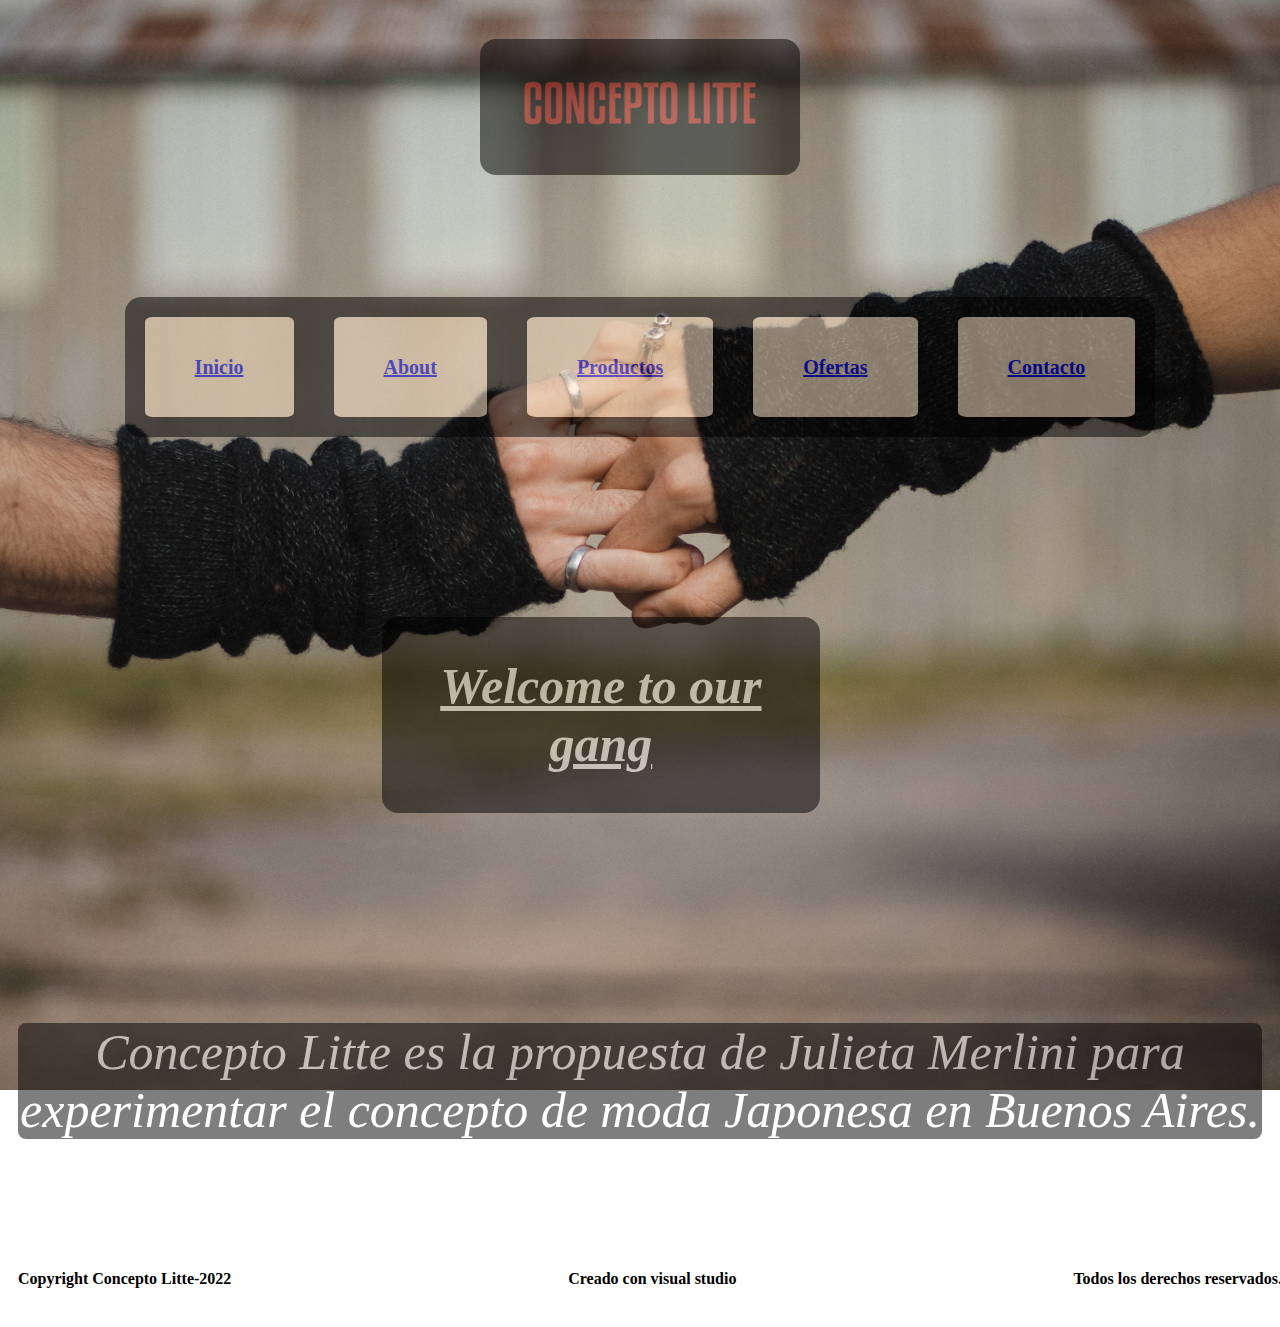
<file: index.html>
<!DOCTYPE html>
<html lang="en">
<head>
    <meta charset="UTF-8">
    <meta http-equiv="X-UA-Compatible" content="IE=edge">
    <meta name="viewport" content="width=device-width, initial-scale=1.0">
    <link rel="stylesheet" href="./css/grid.css">
    <title>Litte de Autor</title>

</head>
<body class="grid-container">
    <header class="header">
        <h1><img class="logoMenu" src="./img/logoLitte.png"></h1>
    </header>
    
    <nav class="nav">
        <ul>
            <li class="menuText"><a href="./index.html">Inicio</a></li>
            <li class="menuText"><a href="./secciones/about.html">About</a></li>
            <li class="menuText"><a href="./secciones/producto.html">Productos</a></li>
            <li class="menuText"><a href="./secciones/ofertas.html">Ofertas</a></li>
            <li class="menuText"><a href="./secciones/contacto.html">Contacto</a></li>
        </ul>
    </nav>
    
    <aside class="main">
        <p class="menuIntro">Welcome to our gang</p>
    </aside>
    
    <article class="article"> 
        <p class="pIntro">Concepto Litte es la propuesta de Julieta Merlini para experimentar el concepto de moda Japonesa en Buenos Aires.</p>
    </article>
    
    <footer class="footer">
        <h4>Copyright Concepto Litte-2022</h4>               
        <h4>Creado con visual studio  </h4>   
        <h4> Todos los derechos reservados.</h4>
    </footer>

        
</body>
</div>
</html>
</file>
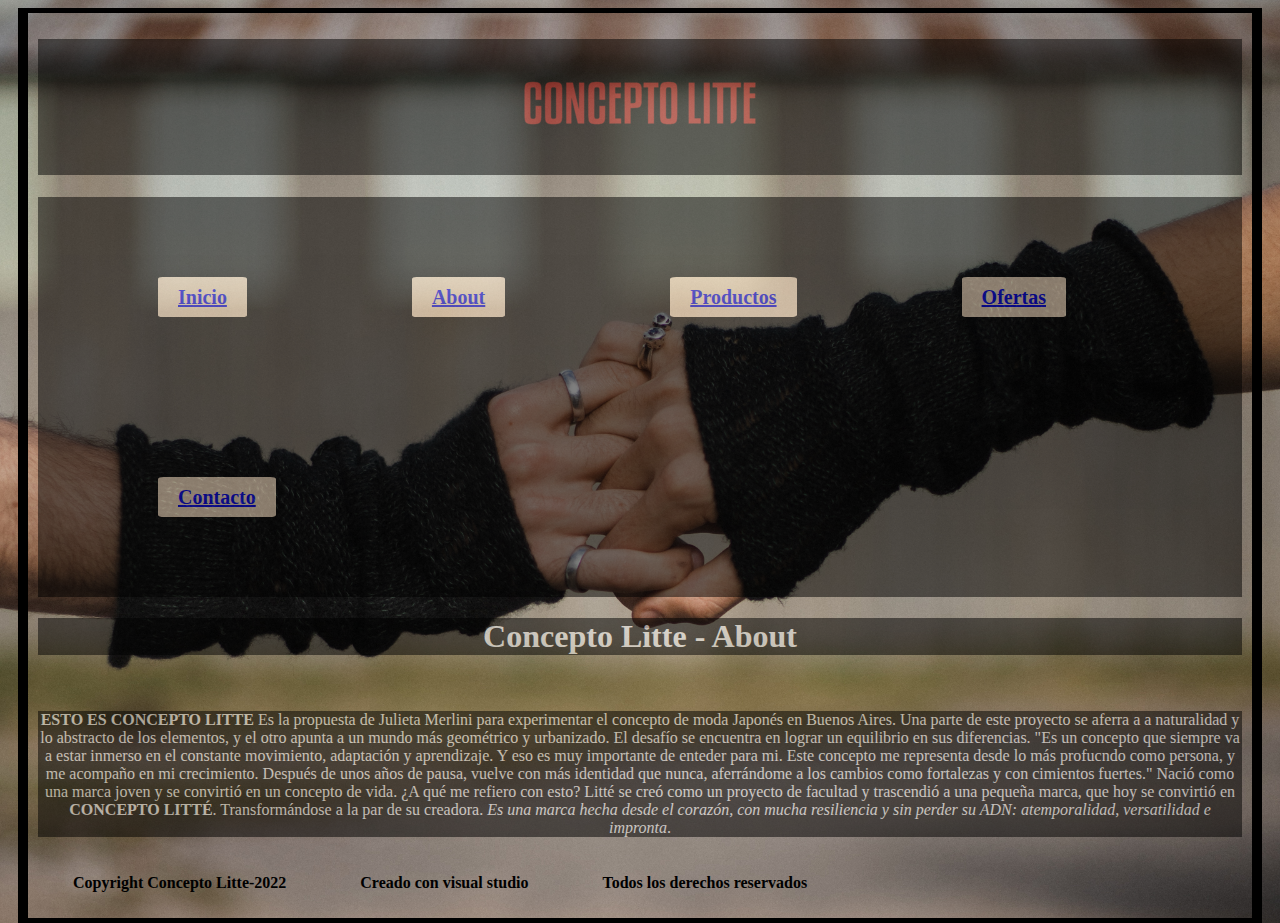
<file: about.html>
<!DOCTYPE html>
<html lang="en">
<head>
    <meta charset="UTF-8">
    <meta http-equiv="X-UA-Compatible" content="IE=edge">
    <meta name="viewport" content="width=device-width, initial-scale=1.0">
    <title>About Litte</title>

    <link rel="stylesheet" href="./css/estilos.css">
</head> 
<div class="general">
<body>
        <h1><img class="logoMenu" src="./img/logoLitte.png"></h1>
    <nav>
        <ul>
            <li><a href="../index.html">Inicio</a></li>
            <li><a href="../about.html">About</a></li>
            <li><a href="../producto.html">Productos</a></li>
            <li><a href="../ofertas.html">Ofertas</a></li>
            <li><a href="../contacto.html">Contacto</a></li>
        </ul>
    </nav>
<header>
    <div>
        <h1>Concepto Litte - About</h1>
            <br>
        <p class="pAbout"><b>ESTO ES CONCEPTO LITTE</b>
            Es la propuesta de Julieta Merlini para experimentar el concepto de moda Japonés en Buenos Aires.
            Una parte de este proyecto se aferra a a naturalidad y lo abstracto de los elementos, y el otro apunta a un mundo más geométrico y urbanizado. El desafío se encuentra en lograr un equilibrio en sus diferencias.
            
            "Es un concepto que siempre va a estar inmerso en el constante movimiento, adaptación y aprendizaje. Y eso es muy importante de enteder para mi. Este concepto me representa desde lo más profucndo como persona, y me acompaño en mi crecimiento. Después de unos años de pausa, vuelve con más identidad que nunca, aferrándome a los cambios como fortalezas y con cimientos fuertes."
            
            Nació como una marca joven y se convirtió en un concepto de vida. ¿A qué me refiero con esto? Litté se creó como un proyecto de facultad y trascendió a una pequeña marca, que hoy se convirtió en <b>CONCEPTO LITTÉ</b>. Transformándose a la par de su creadora. <i>Es una marca hecha desde el corazón, con mucha resiliencia y sin perder su ADN: atemporalidad, versatilidad e impronta</i>.</p>
    </div>
</header>   
<footer>
        <h4>Copyright Concepto Litte-2022</h4>               
        <h4>Creado con visual studio  </h4>   
        <h4> Todos los derechos reservados</h4>
</footer>
</body>
</div> 
</html>
</file>
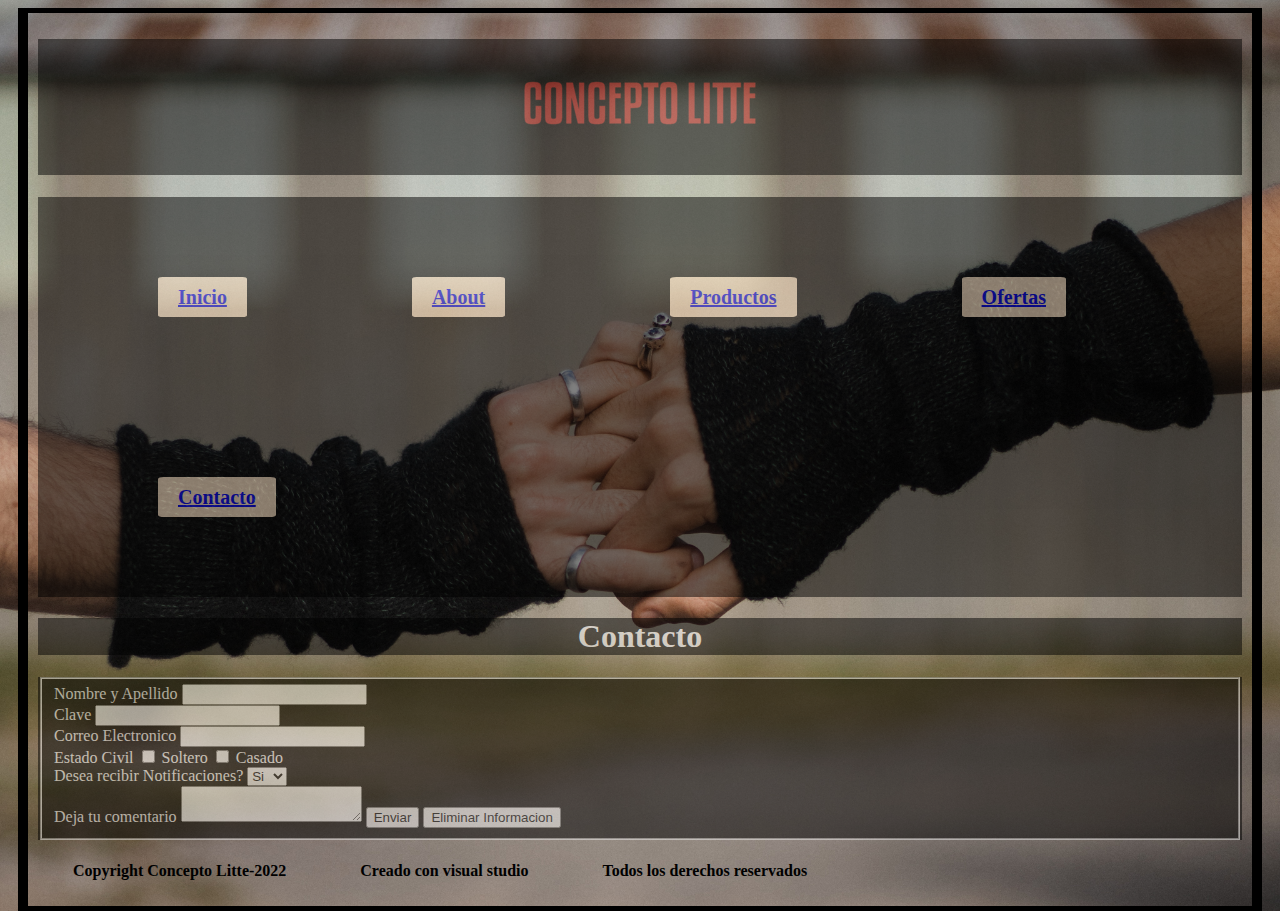
<file: contacto.html>
<!DOCTYPE html>
<html lang="en">
<head>
    <meta charset="UTF-8">
    <meta http-equiv="X-UA-Compatible" content="IE=edge">
    <meta name="viewport" content="width=device-width, initial-scale=1.0">
    <title>Contacto</title>

    <link rel="stylesheet" href="./css/estilos.css">
</head>
<div class="general">
<body>
        <h1><img class="logoMenu" src="./img/logoLitte.png"></h1>
    <nav>
        <ul>
            <li><a href="../index.html">Inicio</a></li>
            <li><a href="../about.html">About</a></li>
            <li><a href="../producto.html">Productos</a></li>
            <li><a href="../ofertas.html">Ofertas</a></li>
            <li><a href="../contacto.html">Contacto</a></li>
        </ul>
    </nav>
<header>
        <h1>Contacto</h1>
</header>
    <div class="contacto1">
    <fieldset>
        <form>
        <div>
            <label for="NombreApellido">Nombre y Apellido</label>
            <input type="text" name="NombreApellido">
        </div>
        <div>
            <label for="clave">Clave</label>
            <input type="password" name="Clave">
        </div>
        <div>
            <label for="email">Correo Electronico</label>
            <input type="correo" name="email">
        </div>
        <div>
            <label for="terminos">Estado Civil</label>
            <input type="checkbox" name="estadocivil"> Soltero
            <input type="checkbox" value="1"> Casado
        </div>
        <div>
            <label for="select">Desea recibir Notificaciones?</label>
            <select name="select">
                <option value="Si">Si</option>
                <option value="No">No</option>
            </select>
        </div>
        <div>
            <label for="mensaje">Deja tu comentario</label>
            <textarea name="mensaje="></textarea>
            <input type="submit" value="Enviar">
            <input type="reset" value="Eliminar Informacion">
        </div>
        </fieldset>
        </form>
    </div>
<footer>
        <h4>Copyright Concepto Litte-2022</h4>               
        <h4>Creado con visual studio  </h4>   
        <h4> Todos los derechos reservados</h4>
</footer>
</body>
</div>
</html>
</file>
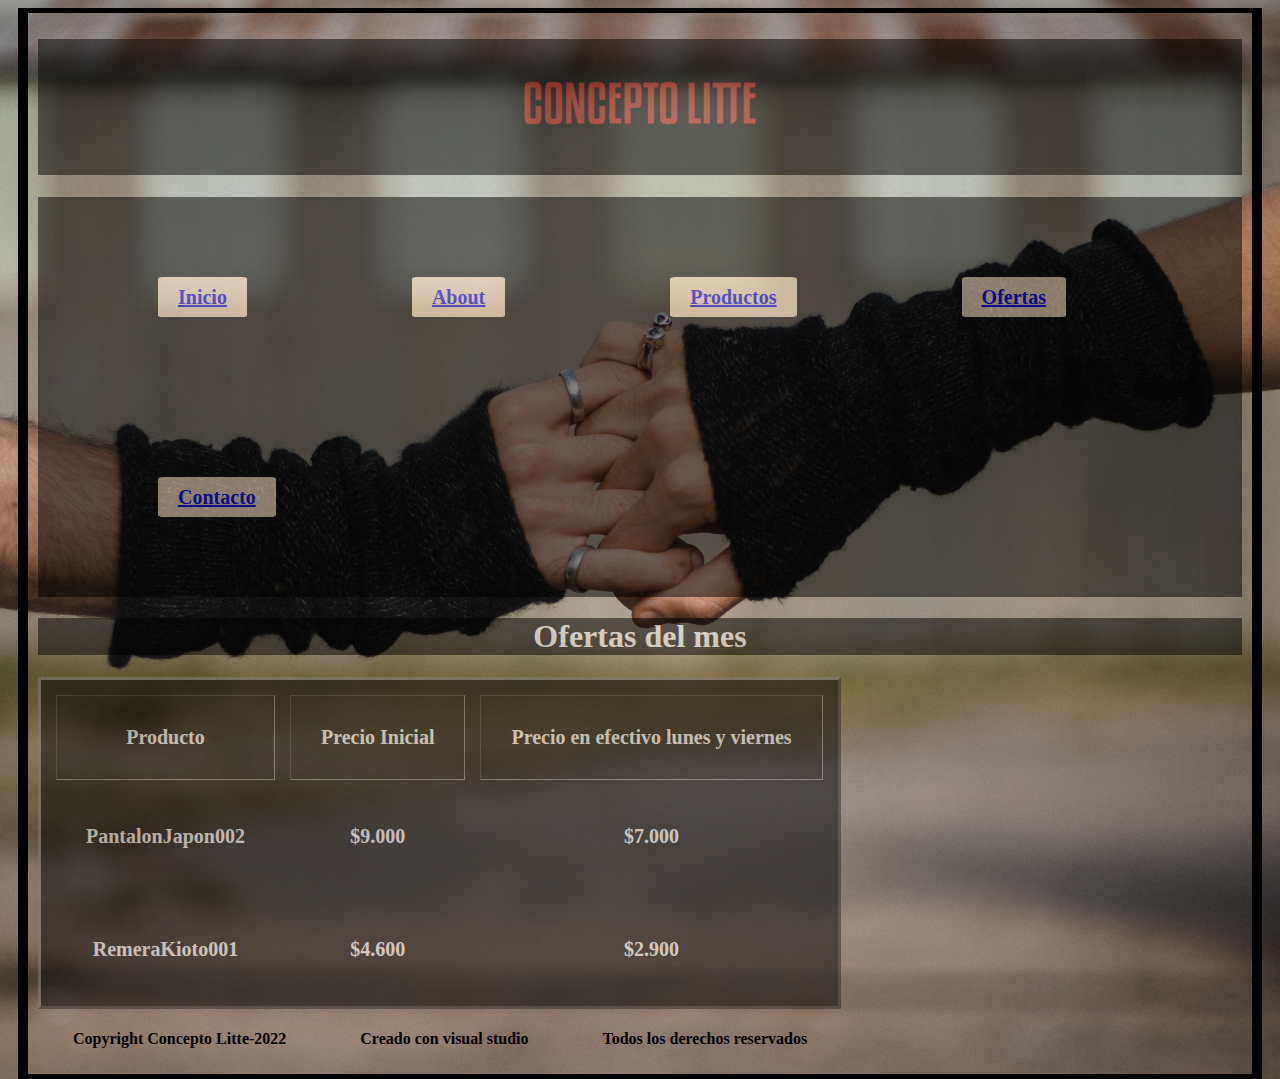
<file: ofertas.html>
<!DOCTYPE html>
<html lang="en">
<head>
    <meta charset="UTF-8">
    <meta http-equiv="X-UA-Compatible" content="IE=edge">
    <meta name="viewport" content="width=device-width, initial-scale=1.0">
    <title>Ofertas de Litte</title>

    <link rel="stylesheet" href="./css/estilos.css">
</head>
<div class="general">
<body>
        <h1><img class="logoMenu" src="./img/logoLitte.png"></h1>
    <nav>
        <ul>
            <li><a href="../index.html">Inicio</a></li>
            <li><a href="../about.html">About</a></li>
            <li><a href="../producto.html">Productos</a></li>
            <li><a href="../ofertas.html">Ofertas</a></li>
            <li><a href="../contacto.html">Contacto</a></li>
        </ul>
    </nav>
<header>
            <h1>Ofertas del mes</h1>
</header>   
    <div>
        <table border="3px" cellpadding="30px" cellspacing="15px" class="tabla1">
        
            <thead>
            <tr>
                <th>Producto</th>
                <th>Precio Inicial</th>
                <th>Precio en efectivo lunes y viernes</th>
            </tr>
        </thead>
        <tbody>    
            <tr>
                <td>PantalonJapon002</td>
                <td>$9.000</td>
                <td>$7.000</td>
            </tr>

            <tr></tr>
                <td>RemeraKioto001</td>
                <td>$4.600</td>
                <td>$2.900</td>
        </tbody>
        </table>
    </div>
    <footer>
        <h4>Copyright Concepto Litte-2022</h4>               
        <h4>Creado con visual studio  </h4>   
        <h4> Todos los derechos reservados</h4>
    </footer>
    </body>
</div>
</html>
</file>
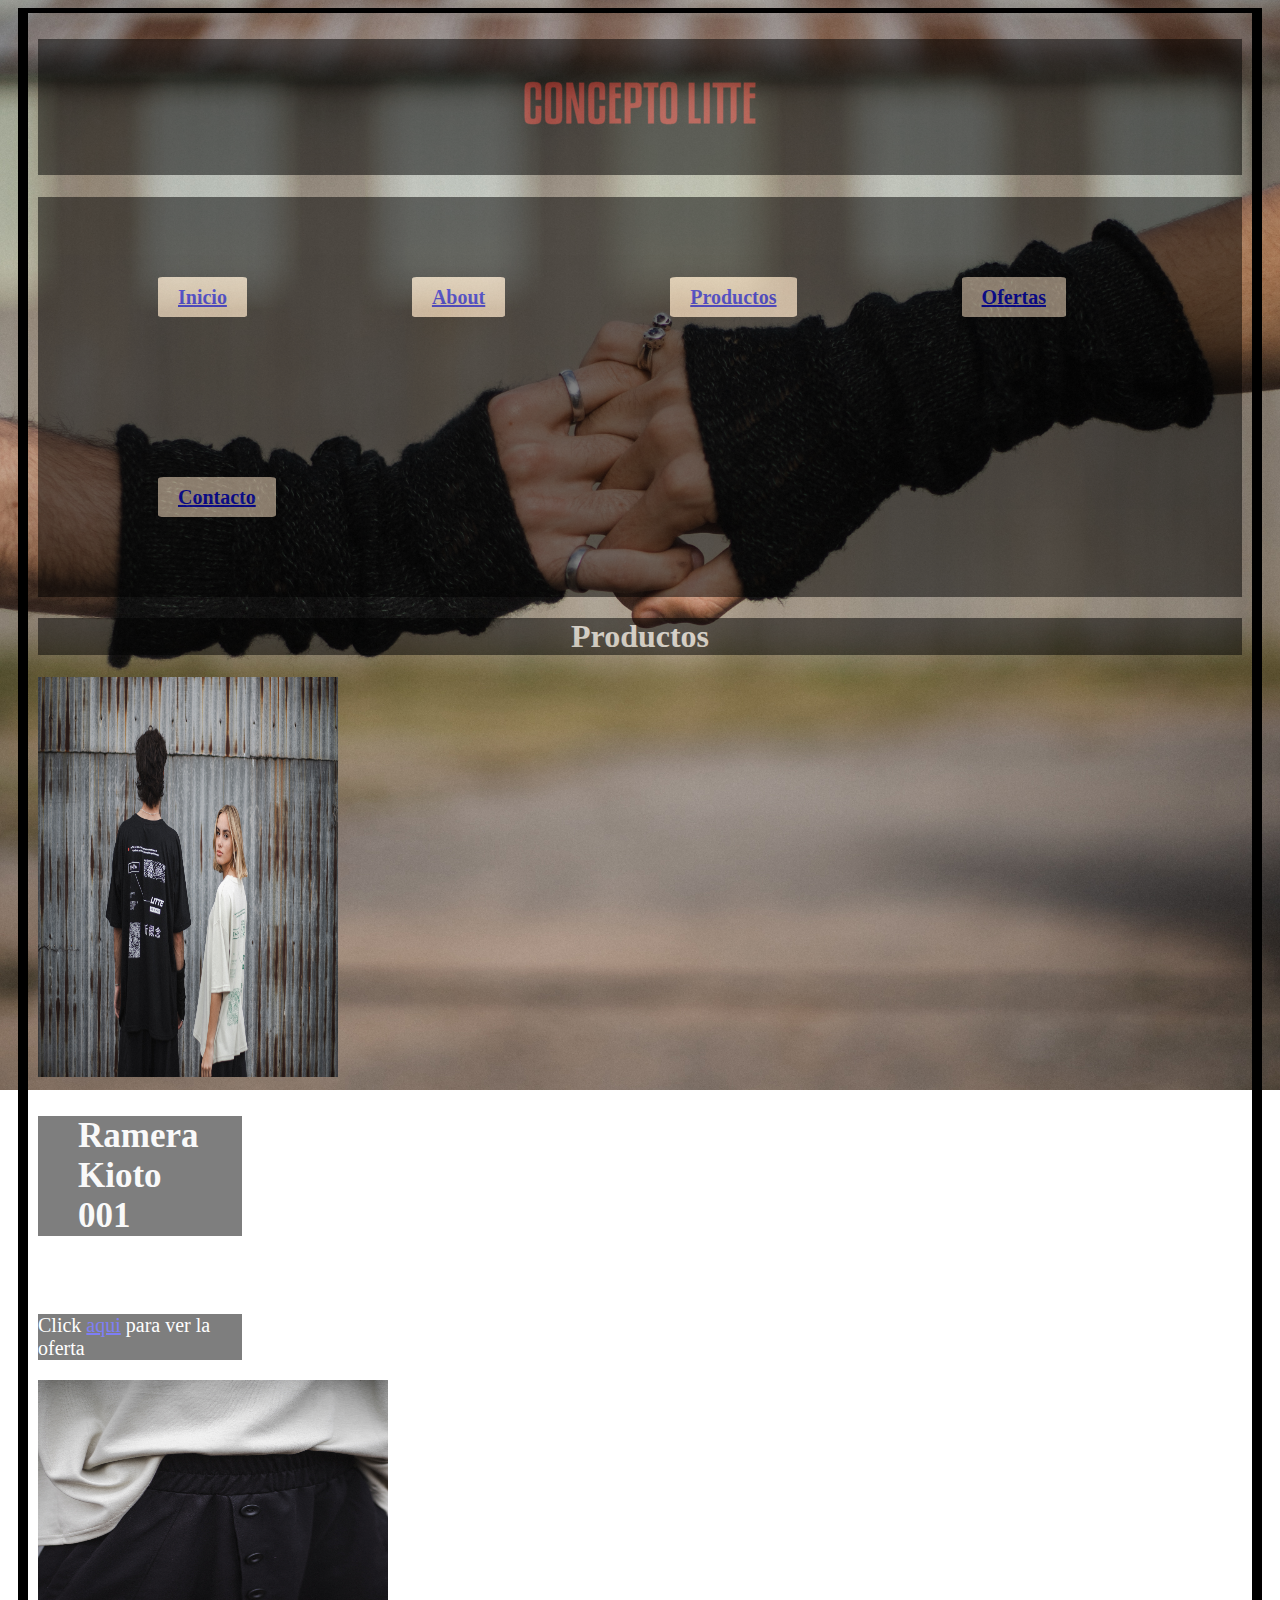
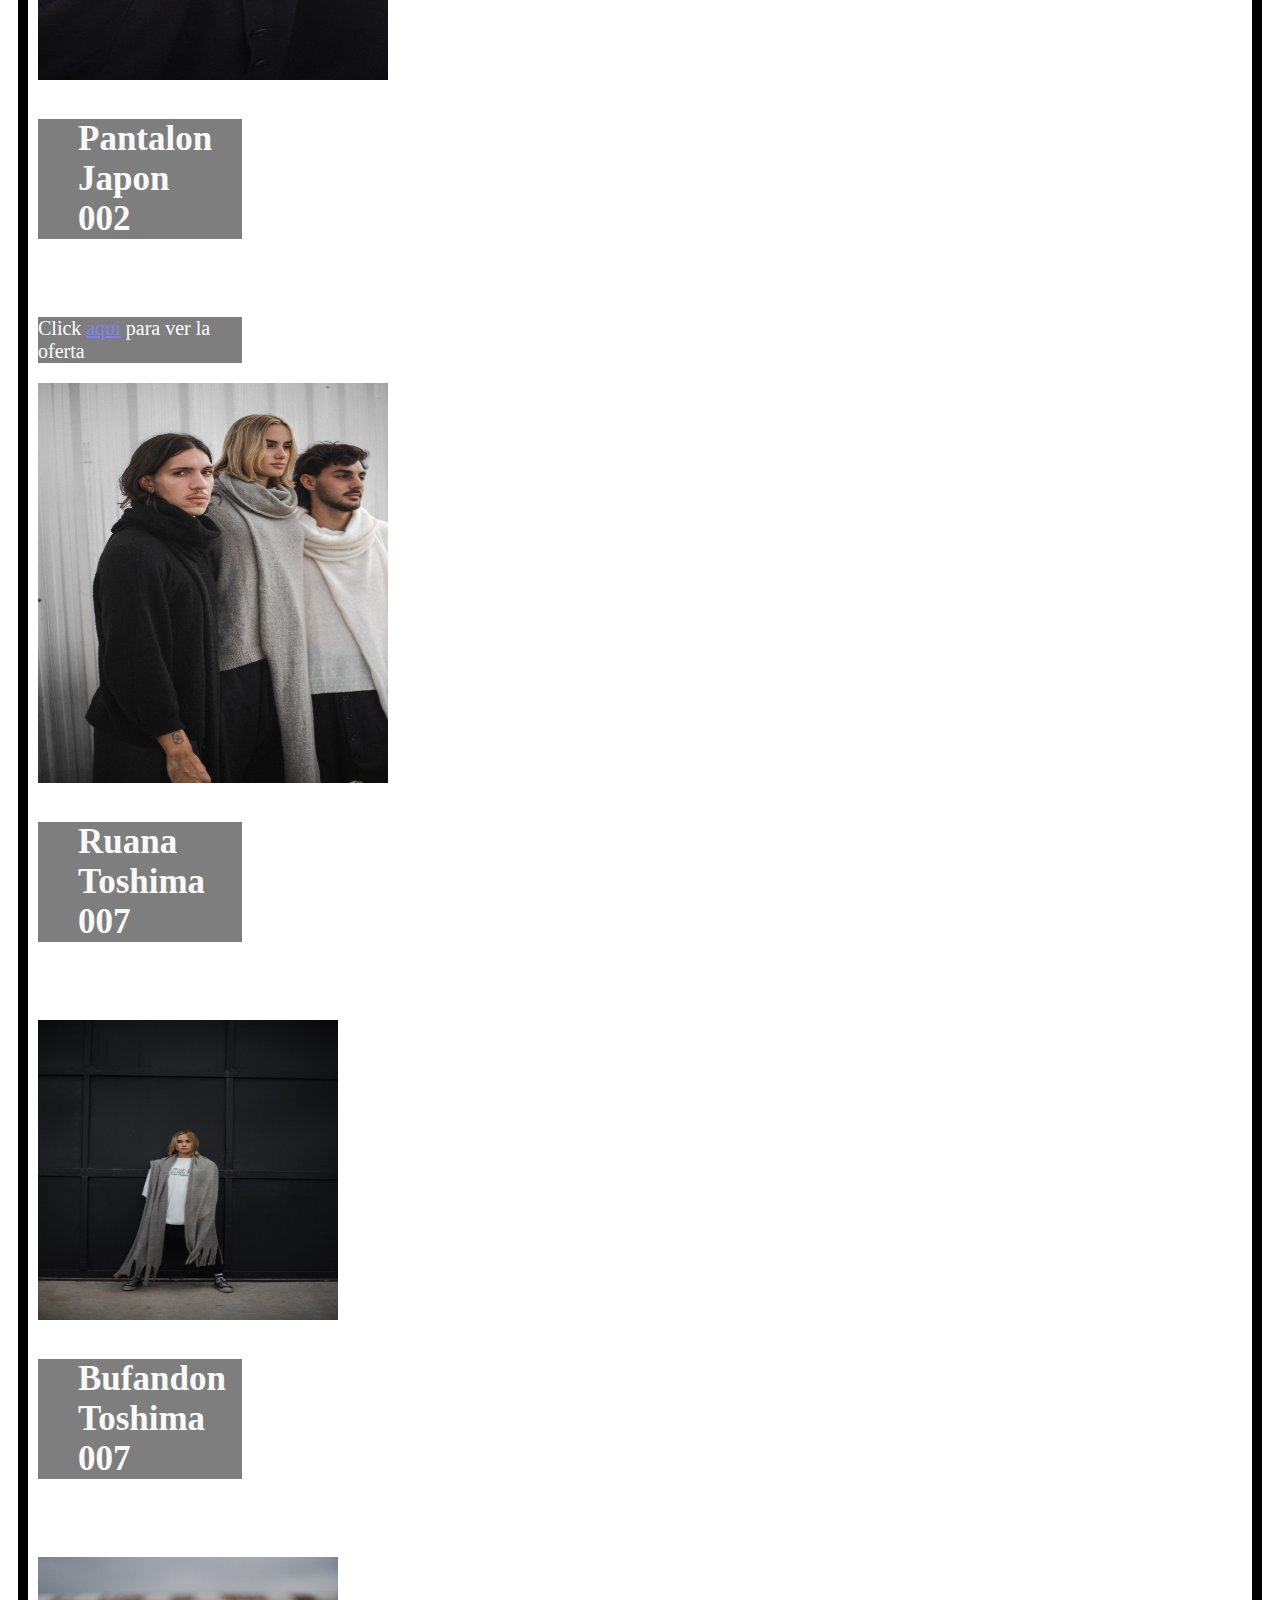
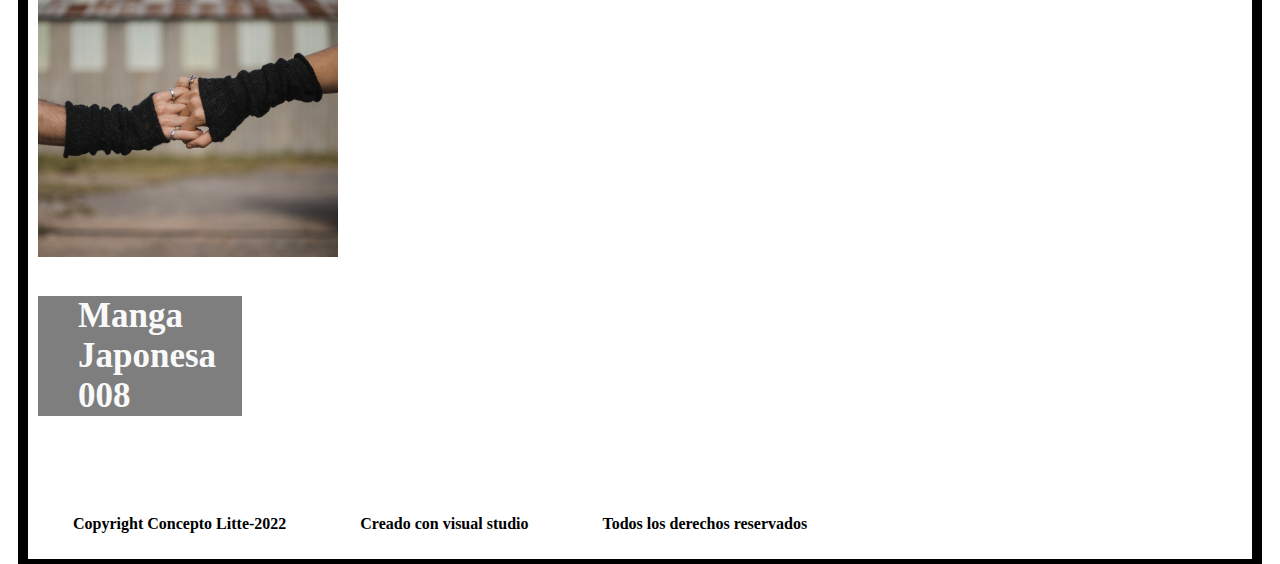
<file: producto.html>
<!DOCTYPE html>
<html lang="es">
<head>
    <meta charset="UTF-8">
    <meta http-equiv="X-UA-Compatible" content="IE=edge">
    <meta name="viewport" content="width=device-width, initial-scale=1.0">
    <title>Producto</title>

    <link rel="stylesheet" href="./css/estilos.css">
</head>
<div class="general">
<body>
        <h1><img class="logoMenu" src="./img/logoLitte.png"></h1>
    <nav>
        <ul>
            <li><a href="../index.html">Inicio</a></li>
            <li><a href="../about.html">About</a></li>
            <li><a href="../producto.html">Productos</a></li>
            <li><a href="../ofertas.html">Ofertas</a></li>
            <li><a href="../contacto.html">Contacto</a></li>
        </ul>
    </nav>
<header>
        <h1>Productos</h1>
</header>
            <img class="imagen" src="./img/RemeraKioto001.jpg" alt="RemeraKioto001" width="300px" height="400px">
    <div>
            <h3>Ramera Kioto 001</h3>
            <p class="pImagen">$4.600</p>
            <p class="linkOferta">Click <a href="./TrabajoPractico1/ofertas.html">aqui</a> para ver la oferta</p>
    </div>
            <img class="imagen" src="./img/PantalonJapon002.jpg" alt="PantalonJapon002"  width="350px" height="300px">
    <div>     
            <h3>Pantalon Japon 002</h3> 
            <p class="pImagen">$9.000</p>
            <p class="linkOferta">Click <a href="./TrabajoPractico1/ofertas.html">aqui</a> para ver la oferta</p>
    </div>
            <img class="imagen" src="./img/RuanaToshima007.jpg" alt="RuanaToshima007"  width="350px" height="400px">
    <div>    
            <h3>Ruana Toshima 007</h3> 
            <p class="pImagen">$8.500</p>
    </div>
            <img class="imagen" src="./img/BufandonToshima006.jpg" alt="BufandonToshima006"  width="300px" height="300px">
    <div>
            <h3>Bufandon Toshima 007</h3>   
            <p class="pImagen">$3.900</p>
    </div>
            <img class="imagen" src="./img/MangaJaponesa008.jpg" alt="MangaJaponesa008"  width="300px" height="300px">
            
    <div>
            <h3>Manga Japonesa 008</h3>
            <p class="pImagen">$2.000</p>
    </div>
<footer>
    <h4>Copyright Concepto Litte-2022</h4>               
    <h4>Creado con visual studio  </h4>   
    <h4> Todos los derechos reservados</h4>
</footer>
</body>
</div>
</html>
</file>
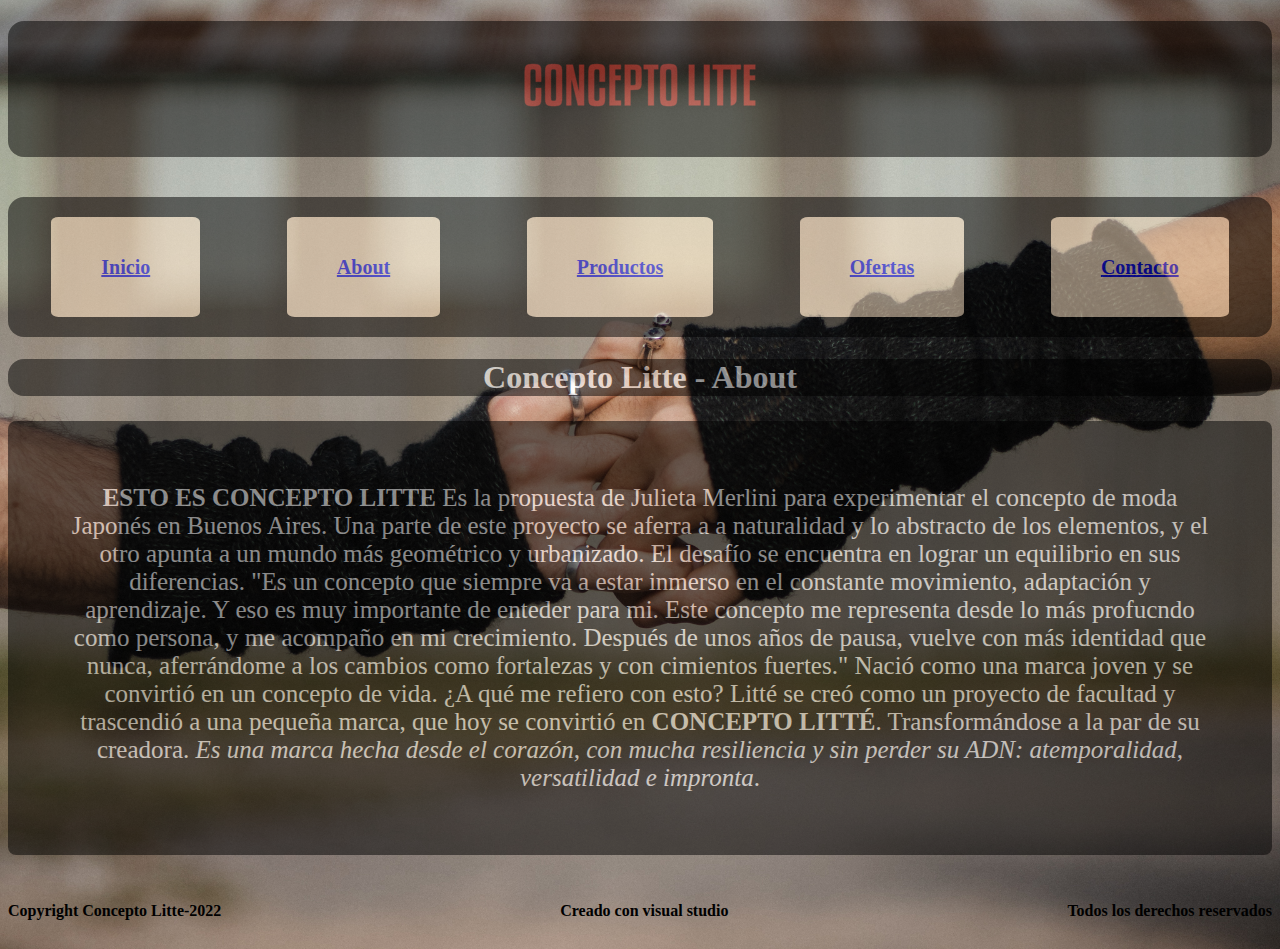
<file: secciones/about.html>
<!DOCTYPE html>
<html lang="en">
<head>
    <meta charset="UTF-8">
    <meta http-equiv="X-UA-Compatible" content="IE=edge">
    <meta name="viewport" content="width=device-width, initial-scale=1.0">
    <link rel="stylesheet" href="../css/grid.css">
    <title>About Litte</title>
</head>
<body>
    
    <header class="header">
        <h1><img class="logoMenu" src="../img/logoLitte.png"></h1>
    </header>
    
    <nav class="nav">
        <ul>
            <li><a href="../index.html">Inicio</a></li>
            <li><a href="./about.html">About</a></li>
            <li><a href="./producto.html">Productos</a></li>
            <li><a href="./ofertas.html">Ofertas</a></li>
            <li><a href="./contacto.html">Contacto</a></li>
        </ul>
    </nav>
    
    <aside class="aside">
        <h1>Concepto Litte - About</h1>
    </aside>
    
    <article class="article">
        <p class="pAbout"><b>ESTO ES CONCEPTO LITTE</b>
            Es la propuesta de Julieta Merlini para experimentar el concepto de moda Japonés en Buenos Aires.
            Una parte de este proyecto se aferra a a naturalidad y lo abstracto de los elementos, y el otro apunta a un mundo más geométrico y urbanizado. El desafío se encuentra en lograr un equilibrio en sus diferencias.
            
            "Es un concepto que siempre va a estar inmerso en el constante movimiento, adaptación y aprendizaje. Y eso es muy importante de enteder para mi. Este concepto me representa desde lo más profucndo como persona, y me acompaño en mi crecimiento. Después de unos años de pausa, vuelve con más identidad que nunca, aferrándome a los cambios como fortalezas y con cimientos fuertes."
            
            Nació como una marca joven y se convirtió en un concepto de vida. ¿A qué me refiero con esto? Litté se creó como un proyecto de facultad y trascendió a una pequeña marca, que hoy se convirtió en <b>CONCEPTO LITTÉ</b>. Transformándose a la par de su creadora. <i>Es una marca hecha desde el corazón, con mucha resiliencia y sin perder su ADN: atemporalidad, versatilidad e impronta</i>.</p>
    </article>

    <footer class="footer">
        <h4>Copyright Concepto Litte-2022</h4>               
        <h4>Creado con visual studio  </h4>   
        <h4> Todos los derechos reservados</h4>
    </footer>
</body>
</html>
</file>
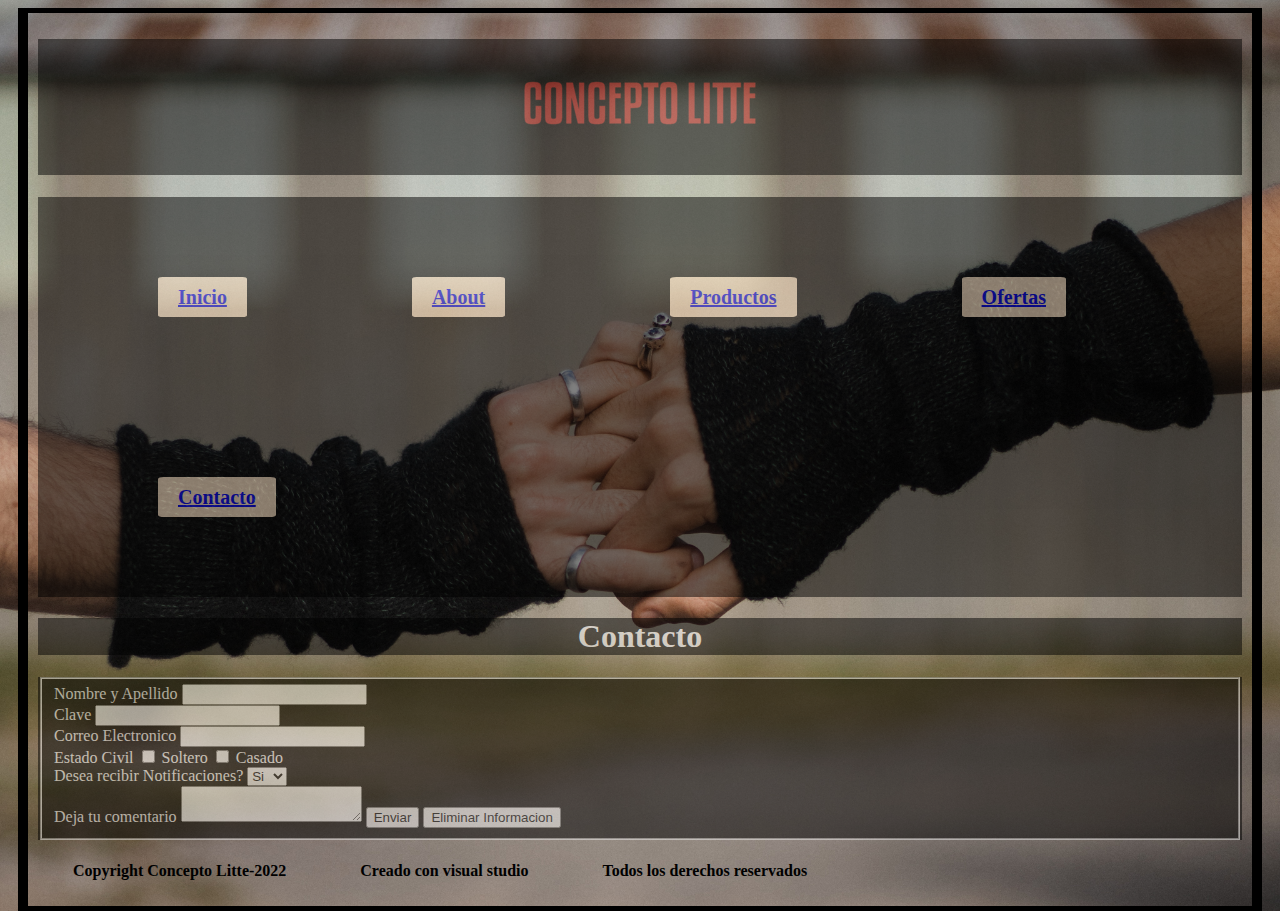
<file: secciones/contacto.html>
<!DOCTYPE html>
<html lang="en">
<head>
    <meta charset="UTF-8">
    <meta http-equiv="X-UA-Compatible" content="IE=edge">
    <meta name="viewport" content="width=device-width, initial-scale=1.0">
    <title>Contacto</title>

    <link rel="stylesheet" href="../css/estilos.css">
</head>
<div class="general">
<body>
        <h1><img class="logoMenu" src="../img/logoLitte.png"></h1>
    <nav>
        <ul>
            <li><a href="../index.html">Inicio</a></li>
            <li><a href="./about.html">About</a></li>
            <li><a href="./producto.html">Productos</a></li>
            <li><a href="./ofertas.html">Ofertas</a></li>
            <li><a href="./contacto.html">Contacto</a></li>
        </ul>
    </nav>
<header>
        <h1>Contacto</h1>
</header>
    <div class="contacto1">
    <fieldset>
        <form>
        <div>
            <label for="NombreApellido">Nombre y Apellido</label>
            <input type="text" name="NombreApellido" class="input">
        </div>
        <div>
            <label for="clave">Clave</label>
            <input type="password" name="Clave" class="input">
        </div>
        <div>
            <label for="email">Correo Electronico</label>
            <input type="correo" name="email" class="input">
        </div>
        <div>
            <label for="terminos">Estado Civil</label>
            <input type="checkbox" name="estadocivil"> Soltero
            <input type="checkbox" value="1"> Casado
        </div>
        <div>
            <label for="select">Desea recibir Notificaciones?</label>
            <select name="select">
                <option value="Si">Si</option>
                <option value="No">No</option>
            </select>
        </div>
        <div>
            <label for="mensaje">Deja tu comentario</label>
            <textarea name="mensaje="></textarea>
            <input type="submit" value="Enviar">
            <input type="reset" value="Eliminar Informacion">
        </div>
        </fieldset>
        </form>
    </div>
<footer class="footer">
        <h4>Copyright Concepto Litte-2022</h4>               
        <h4>Creado con visual studio  </h4>   
        <h4> Todos los derechos reservados</h4>
</footer>
</body>
</div>
</html>
</file>
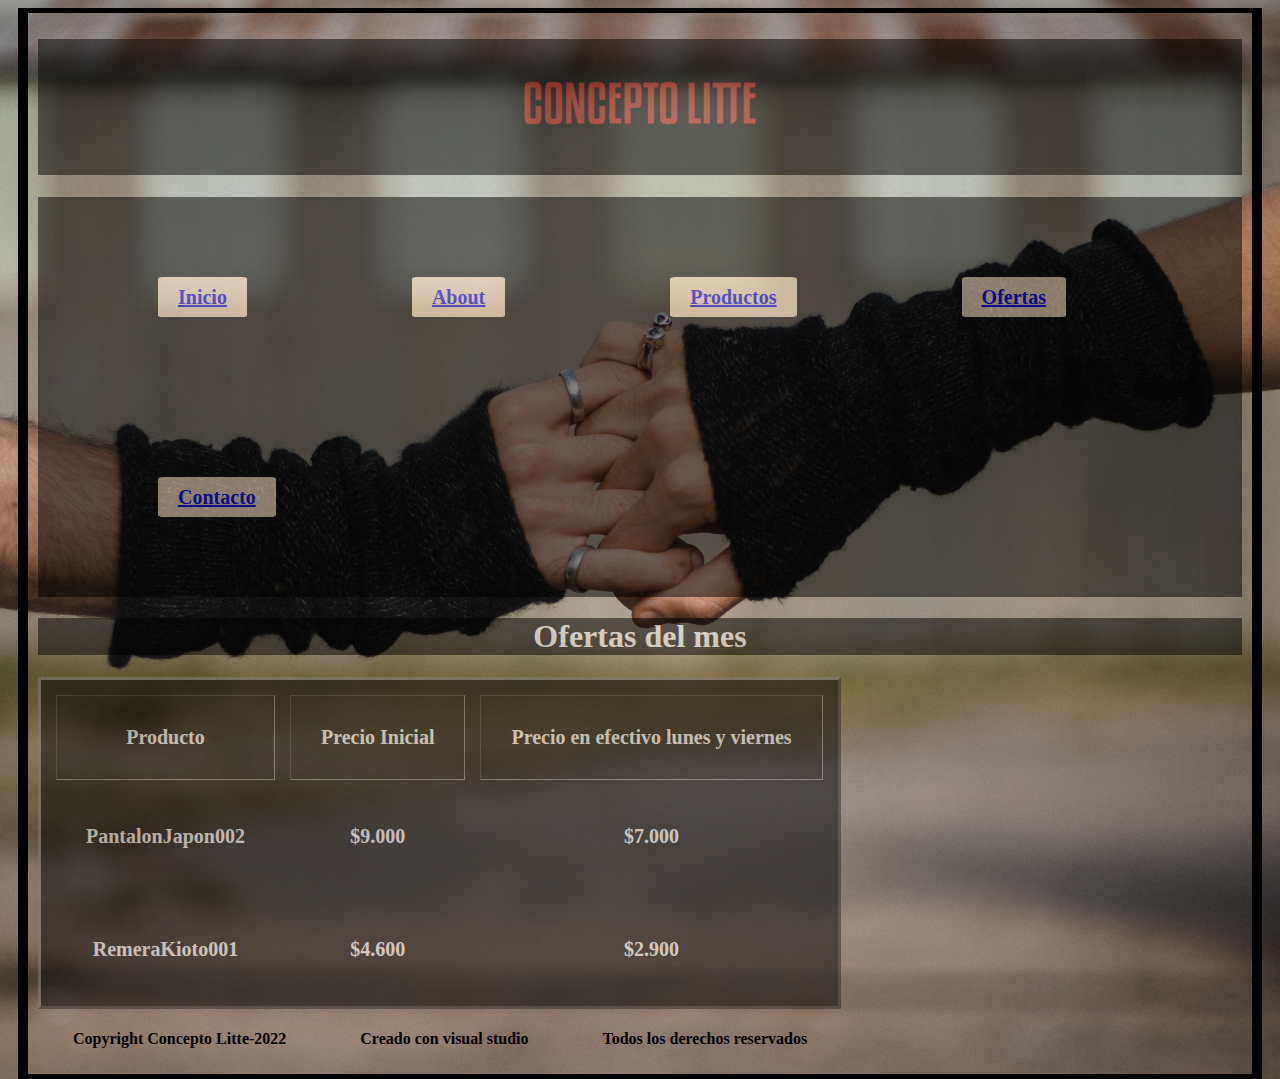
<file: secciones/ofertas.html>
<!DOCTYPE html>
<html lang="en">
<head>
    <meta charset="UTF-8">
    <meta http-equiv="X-UA-Compatible" content="IE=edge">
    <meta name="viewport" content="width=device-width, initial-scale=1.0">
    <title>Ofertas de Litte</title>

    <link rel="stylesheet" href="../css/estilos.css">
</head>
<div class="general">
<body>
        <h1><img class="logoMenu" src="../img/logoLitte.png"></h1>
    <nav>
        <ul>
            <li><a href="../index.html">Inicio</a></li>
            <li><a href="./about.html">About</a></li>
            <li><a href="./producto.html">Productos</a></li>
            <li><a href="./ofertas.html">Ofertas</a></li>
            <li><a href="./contacto.html">Contacto</a></li>
        </ul>
    </nav>
<header>
            <h1>Ofertas del mes</h1>
</header>   
    <div>
        <table border="3px" cellpadding="30px" cellspacing="15px" class="tabla1">
        
            <thead>
            <tr>
                <th>Producto</th>
                <th>Precio Inicial</th>
                <th>Precio en efectivo lunes y viernes</th>
            </tr>
        </thead>
        <tbody>    
            <tr>
                <td>PantalonJapon002</td>
                <td>$9.000</td>
                <td>$7.000</td>
            </tr>

            <tr></tr>
                <td>RemeraKioto001</td>
                <td>$4.600</td>
                <td>$2.900</td>
        </tbody>
        </table>
    </div>
    <footer class="footer">
        <h4>Copyright Concepto Litte-2022</h4>               
        <h4>Creado con visual studio  </h4>   
        <h4> Todos los derechos reservados</h4>
    </footer>
    </body>
</div>
</html>
</file>
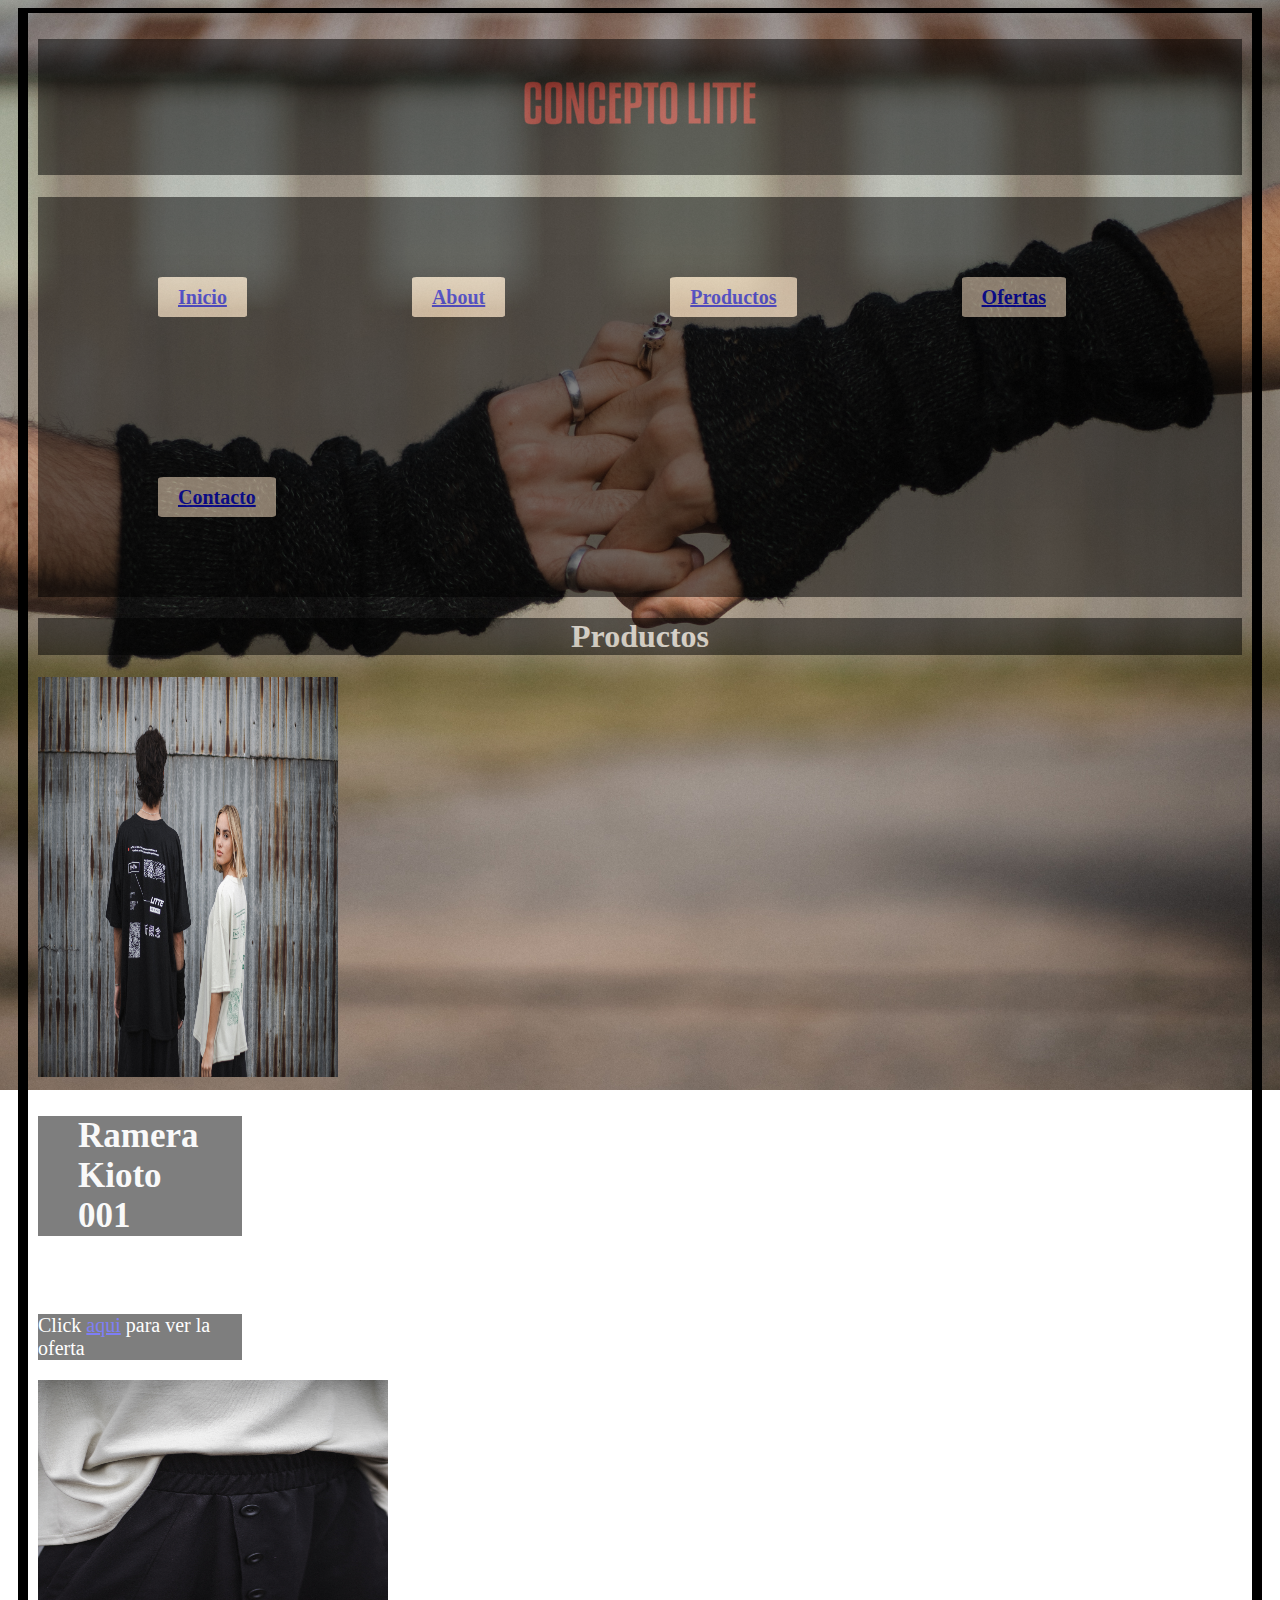
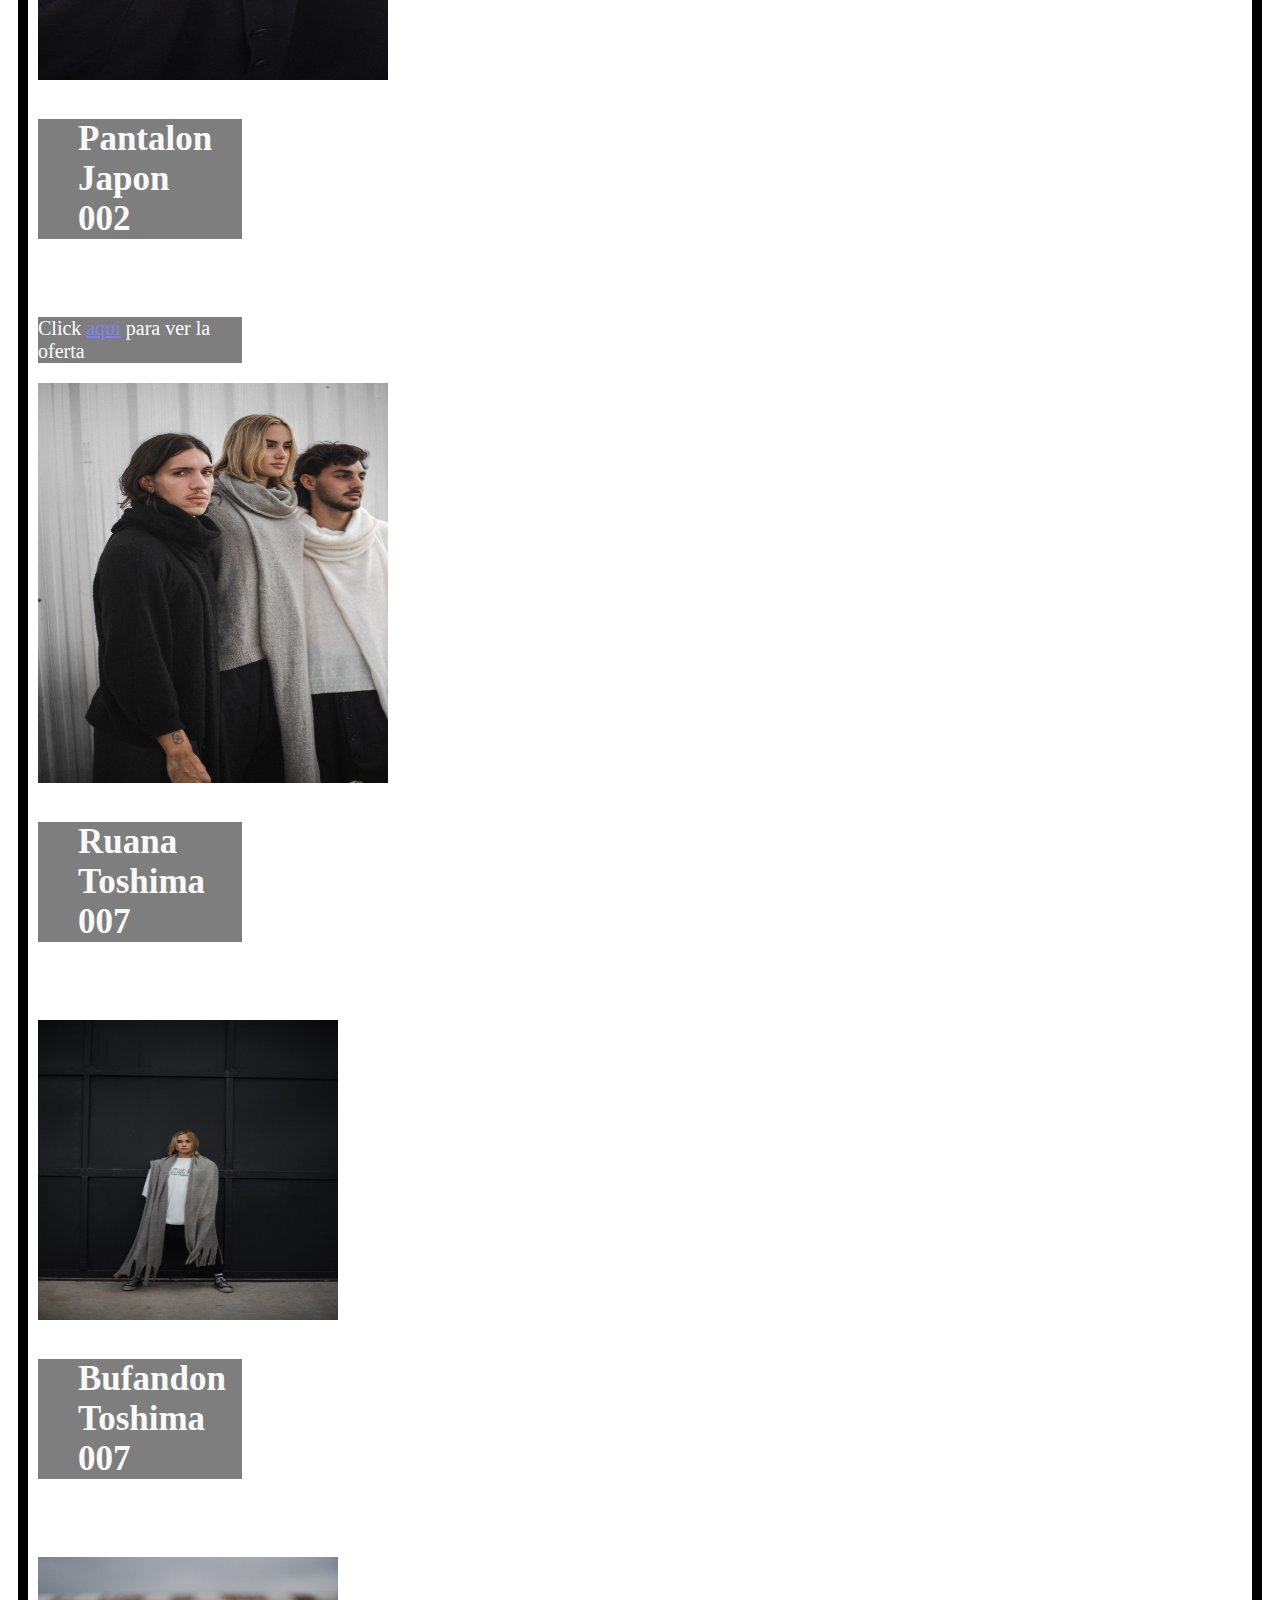
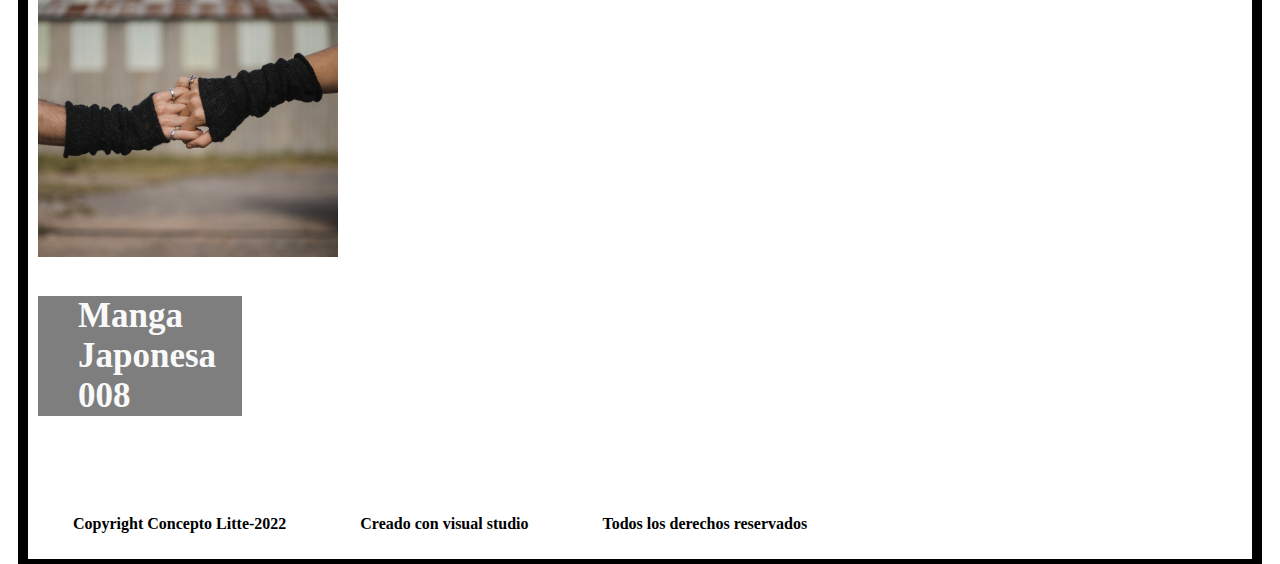
<file: secciones/producto.html>
<!DOCTYPE html>
<html lang="es">
<head>
        <meta charset="UTF-8">
        <meta http-equiv="X-UA-Compatible" content="IE=edge">
        <meta name="viewport" content="width=device-width, initial-scale=1.0">
        <title>Producto</title>

        <link rel="stylesheet" href="../css/estilos.css">
</head>
<div class="general">
<body>
        <h1><img class="logoMenu" src="../img/logoLitte.png"></h1>
        <nav>
        <ul>
                <li><a href="../index.html">Inicio</a></li>
                <li><a href="./about.html">About</a></li>
                <li><a href="./producto.html">Productos</a></li>
                <li><a href="./ofertas.html">Ofertas</a></li>
                <li><a href="./contacto.html">Contacto</a></li>
        </ul>
        </nav>
<header>
        <h1>Productos</h1>
</header>
<div class="flex-container">
<div class="imgzoom">
        <img class="imagen" src="../img/RemeraKioto001.jpg" alt="RemeraKioto001" width="300px" height="400px">
</div>
        <h3>Ramera Kioto 001</h3>
        <p class="pImagen">$4.600</p>
        <p class="linkOferta">Click <a href="../secciones/ofertas.html">aqui</a> para ver la oferta</p>
<div class="imgzoom">
        <img class="imagen" src="../img/PantalonJapon002.jpg" alt="PantalonJapon002"  width="350px" height="300px">
</div>        
        <h3>Pantalon Japon 002</h3> 
        <p class="pImagen">$9.000</p>
        <p class="linkOferta">Click <a href="../secciones/ofertas.html">aqui</a> para ver la oferta</p>
<div class="imgzoom">    
        
        <img class="imagen" src="../img/RuanaToshima007.jpg" alt="RuanaToshima007"  width="350px" height="400px">
</div>
        <h3>Ruana Toshima 007</h3> 
        <p class="pImagen">$8.500</p>

<div class="imgzoom">        
        <img class="imagen" src="../img/BufandonToshima006.jpg" alt="BufandonToshima006"  width="300px" height="300px">
</div>
        <h3>Bufandon Toshima 007</h3>   
        <p class="pImagen">$3.900</p>

<div class="imgzoom">        
        <img class="imagen" src="../img/MangaJaponesa008.jpg" alt="MangaJaponesa008"  width="300px" height="300px">
</div>        
        <h3>Manga Japonesa 008</h3>
        <p class="pImagen">$2.000</p>
</div>    
<footer>
        <h4>Copyright Concepto Litte-2022</h4>               
        <h4>Creado con visual studio  </h4>   
        <h4> Todos los derechos reservados</h4>
</footer>
</body>
</div>
</html>
</file>
<file: css/grid.css>
@media (min-width: 0px ) {
body{
    background-image: url(../img/MangaJaponesa008.jpg);
    background-attachment: fixed;
    background-position: center;
    background-repeat: no-repeat;
    background-size: cover;
}     



.grid-container > *{
    width: auto;
    height: auto;
    border-radius: 4px;
    padding: 10px;
    text-align: center;
    gap: 10px;
    display: grid;
    justify-content: space-evenly;
    grid-template-areas: "header"
    "nav"
    "main"
    "article"
    "footer";
}

.header{
    grid-area: header;
}

.nav{
    grid-area: nav;
}

.main{
    grid-area: main;
}

.article{
    grid-area: article;
}

.footer{
    grid-area: footer;
}

script{
    display: none !important;
}


.menuIntro{
    background-color: black;
    opacity: 50%;
    color: white;
    width: 50%;
    padding: 5px;
    margin: 100px;
    text-align: center;
    backface-visibility: 50%;
    font-size: 50px;
    font-style: italic;
    font-weight: bold;
    text-decoration: underline;
    border-radius: 1rem;
}

.pIntro{
    font-size: 25px;
    font-style: italic;
    background-color: black;
    opacity: 50%;
    color: white;
    border-radius: 1rem;
}

.footer{
    display: flex;
    justify-content: space-between;
    width: 100%;
}


ul{
    list-style-type: none;
    font-weight: bold;
    font-size: 20px;
    line-height: 5.0;
    text-decoration: none;
    background-color: black;
    opacity: 50%;
    color: whitesmoke;
    display: flex;
    flex-direction: column;
    justify-content: space-around;
    margin-top: 40px;
    border-radius: 1rem;
    padding: 0;
}

li{
    display: flex;
    padding: 0px 150px;
    margin: 20px;
    background-color:bisque;
    border-radius: 5%;
}


.pAbout{
    background-color: black;
    opacity: 50%;
    color: white;
    text-align: center;
    padding: 5%;
    border-radius: 1rem;
    
}


h1{
    background-color: black;
    opacity: 50%;
    color: white;
    text-align: center;
    border-radius: 1rem;
}
}

@media (min-width: 768px) {
ul{
    flex-wrap: wrap;
    flex-direction: row;
}

li {
    padding: 0px 50px;
}

.menuIntro{
    display: flex;
    flex-direction: row;
    padding: 40px;
}
}

@media (min-width: 1280px){
    .pIntro{
        font-size: 50px;
        border-radius: 0.5rem;
    }

    .pAbout{
        font-size: 25px;
        border-radius: 0.5rem;
    }
}
</file>
<file: css/estilos.css>
.general{
    margin: 0 auto;
    margin: 5px 10px;
    padding: 5px 10px;
    border-top: solid 5px; 
    border-right: solid 10px;
    border-left: solid 10px;
    border-bottom: solid 5px;
}     

body{
    background-image: url(../img/MangaJaponesa008.jpg);
    height: 600px;
    background-attachment: fixed;
    background-position: center;
    background-repeat: no-repeat;
    background-size: cover;
}     

ul{
    list-style-type: none;
    font-weight: bold;
    font-size: 20px;
    line-height: 2.0;
    text-decoration: none;
    background-color: black;
    opacity: 50%;
    color: whitesmoke;
}

.menuIntro{
    background-color: black;
    opacity: 50%;
    color: white;
    width: 50%;
    padding: 5px;
    margin: 250px;
    text-align: center;
    backface-visibility: 50%;
    font-size: 35px;
    font-style: italic;
    font-weight: bold;
    text-decoration: underline;
}

.pIntro{
    font-size: 25px;
    font-style: italic;
    background-color: black;
    opacity: 50%;
    color: white;
}

footer  h4{
    display: inline-block;
}

h4{
    padding: 0px 35px;
}

li{
    display: inline-block;
    padding: 0px 20px;
    margin: 80px;
    background-color:bisque;
    border-radius: 5%;
}

h3{
    font-size: 35px;
    font-family: Georgia, 'Times New Roman', Times, serif;
    background-color: black;
    opacity: 50%;
    color: whitesmoke;
    padding: 0 40px;
    margin-left: 0px;
    margin-right: 1000px;
}

.pImagen{
    background-color: black;
    opacity: 30%;
    color: white;
    margin-right: 1300px;
    font-size: 20px;
}

.linkOferta{
    background-color: black;
    opacity: 50%;
    color: white;
    font-size: 20px;
    margin-right: 1000px;
}

h1{
    background-color: black;
    opacity: 50%;
    color: white;
    text-align: center;
}

.pAbout{
    background-color: black;
    opacity: 50%;
    color: white;
    text-align: center;
}

.contacto1{
    background-color: black;
    opacity: 50%;
    color: white;
}

.tabla1{
    background-color: black;
    opacity: 50%;
    color: white;
    font-family: Georgia, 'Times New Roman', Times, serif;
    font-size: 20px;
}

td{
    font-weight: bold;
    border: 5px;
    text-align: center;
}
</file>
